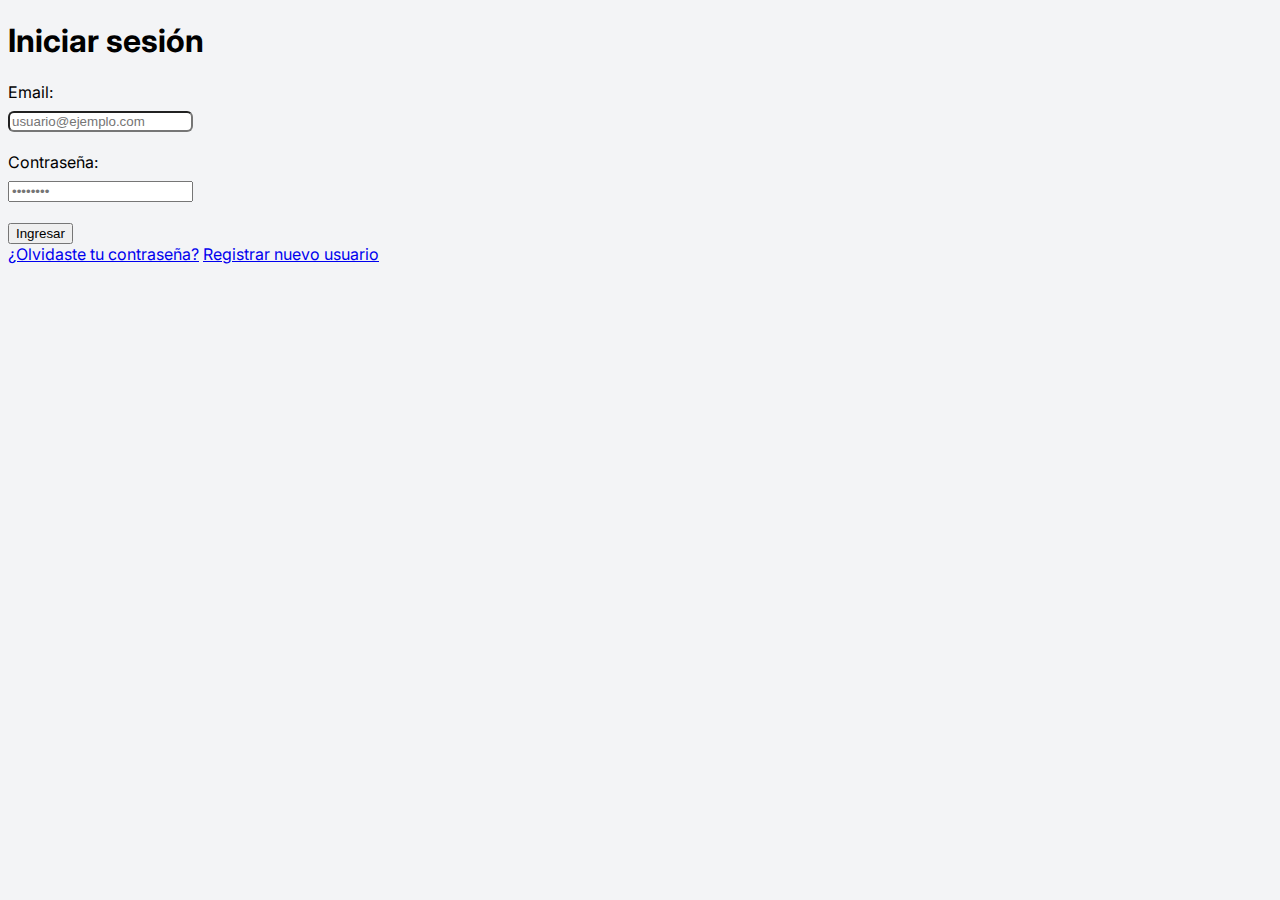
<file: login.html>
<!DOCTYPE html>
<html lang="es">
<head>
  <meta charset="UTF-8">
  <title>Login - Gestor de Encordados</title>
  <meta name="viewport" content="width=device-width, initial-scale=1.0">
  <link href="https://fonts.googleapis.com/css2?family=Inter:wght@400;500;600&display=swap" rel="stylesheet">
  <link rel="stylesheet" href="style.css">
</head>
<body>
  <div class="login-container">
    <h1>Iniciar sesión</h1>
    
    <!-- Formulario de Login -->
    <form id="loginForm" class="login-form">
      <div class="form-group">
        <label for="email">Email:</label>
        <input 
          type="email" 
          id="email" 
          required
          placeholder="usuario@ejemplo.com"
        >
      </div>
      
      <div class="form-group">
        <label for="password">Contraseña:</label>
        <input 
          type="password" 
          id="password" 
          required
          placeholder="••••••••"
          minlength="6"
        >
      </div>
      
      <button type="submit" class="btn btn-primary">Ingresar</button>
      
      <!-- Mensaje de error -->
      <div id="loginError" class="error-message" style="display: none;"></div>
    </form>
  </div>

<div class="login-links">
  <a href="#" id="forgotPassword">¿Olvidaste tu contraseña?</a>
  <a href="#" id="registerLink">Registrar nuevo usuario</a>
</div>

  <!-- Scripts -->
  <script type="module">
    import { iniciarSesion } from './auth.js';
    
    document.getElementById("loginForm").addEventListener("submit", async (e) => {
      e.preventDefault();
      
      const email = document.getElementById("email").value;
      const password = document.getElementById("password").value;
      const errorContainer = document.getElementById("loginError");
      
      try {
        // Limpia errores previos
        errorContainer.style.display = "none";
        
        // Intento de login
        await iniciarSesion(email, password);
        
        // Redirige al dashboard tras login exitoso
        window.location.href = "index.html";
        
      } catch (error) {
        // Manejo de errores
        errorContainer.textContent = obtenerMensajeError(error.code);
        errorContainer.style.display = "block";
      }
    });
    
    // Traduce códigos de error de Firebase
    function obtenerMensajeError(codigo) {
      const errores = {
        "auth/invalid-email": "Email inválido",
        "auth/user-disabled": "Cuenta deshabilitada",
        "auth/user-not-found": "Usuario no registrado",
        "auth/wrong-password": "Contraseña incorrecta",
        "auth/too-many-requests": "Demasiados intentos. Intenta más tarde"
      };
      return errores[codigo] || "Error al iniciar sesión";
    }
  </script>
</body>
</html>
</file>
<file: style.css>
body {
    font-family: 'Inter', sans-serif;
    background-color: #f3f4f6;
}

.tab-button.active {
    border-color: #3b82f6;
    color: #3b82f6;
    background-color: #eff6ff;
}

.modal {
    display: none;
    position: fixed;
    z-index: 100;
    left: 0;
    top: 0;
    width: 100%;
    height: 100%;
    overflow: auto;
    background-color: rgba(0,0,0,0.5);
    align-items: center;
    justify-content: center;
}

.modal-content {
    background-color: #fff;
    margin: auto;
    padding: 20px;
    border-radius: 8px;
    width: 90%;
    max-width: 550px;
    box-shadow: 0 4px 6px rgba(0,0,0,0.1);
}

.table-responsive {
    display: block;
    width: 100%;
    overflow-x: auto;
    -webkit-overflow-scrolling: touch;
}

::-webkit-scrollbar {
    width: 8px;
    height: 8px;
}

::-webkit-scrollbar-track {
    background: #f1f1f1;
    border-radius: 10px;
}

::-webkit-scrollbar-thumb {
    background: #888;
    border-radius: 10px;
}

::-webkit-scrollbar-thumb:hover {
    background: #555;
}

select, input[type="text"], input[type="date"], input[type="number"], input[type="email"], textarea, input[type="checkbox"], input[type="file"] {
    border-radius: 0.375rem;
}

.modal-content form {
    max-height: 75vh;
    overflow-y: auto;
    padding-right: 10px;
}

.form-checkbox {
    appearance: none;
    padding: 0;
    display: inline-block;
    width: 1.25em;
    height: 1.25em;
    border: 1px solid #cbd5e1;
    border-radius: 0.25rem;
    vertical-align: middle;
    background-color: white;
    cursor: pointer;
    margin-right: 0.5em;
}

.form-checkbox:checked {
    background-color: #3b82f6;
    border-color: #3b82f6;
    background-image: url("data:image/svg+xml,%3csvg viewBox='0 0 16 16' fill='white' xmlns='http://www.w3.org/2000/svg'%3e%3cpath d='M12.207 4.793a1 1 0 010 1.414l-5 5a1 1 0 01-1.414 0l-2-2a1 1 0 011.414-1.414L6.5 9.086l4.293-4.293a1 1 0 011.414 0z'/%3e%3c/svg%3e");
    background-size: 100% 100%;
    background-position: center;
    background-repeat: no-repeat;
}

input[type="file"] {
    padding: 0.5rem;
    border: 1px solid #cbd5e1;
}

input[type="file"]::file-selector-button {
    margin-right: 0.5rem;
    border: none;
    background: #3b82f6;
    padding: 0.5rem 0.75rem;
    border-radius: 0.25rem;
    color: #fff;
    cursor: pointer;
    transition: background-color .15s ease-in-out;
}

input[type="file"]::file-selector-button:hover {
    background: #2563eb;
}

.stat-card {
    background-color: white;
    padding: 1.5rem;
    border-radius: 0.75rem;
    box-shadow: 0 4px 6px -1px rgba(0,0,0,0.1), 0 2px 4px -1px rgba(0,0,0,0.06);
}

.error-message {
    color: #ef4444;
    font-size: 0.875rem;
    margin-top: 0.25rem;
}

.autocomplete-items {
    position: absolute;
    border: 1px solid #d1d5db;
    border-bottom: none;
    border-top: none;
    z-index: 99;
    top: 100%;
    left: 0;
    right: 0;
    max-height: 200px;
    overflow-y: auto;
}

.autocomplete-items div {
    padding: 10px;
    cursor: pointer;
    background-color: #fff;
    border-bottom: 1px solid #d1d5db;
}

.autocomplete-items div:hover {
    background-color: #e5e7eb;
}

.autocomplete-active {
    background-color: #3b82f6 !important;
    color: #ffffff;
}

.autocomplete-container {
    position: relative;
}

.chart-container {
    position: relative;
    height: 300px;
    width: 100%;
}

.solicitud-checkbox {
    appearance: none;
    width: 1.2em;
    height: 1.2em;
    border: 1px solid #cbd5e1;
    border-radius: 0.25rem;
    background-color: white;
    cursor: pointer;
    display: inline-flex;
    align-items: center;
    justify-content: center;
    transition: all 0.2s ease;
}

.solicitud-checkbox:checked {
    background-color: #3b82f6;
    border-color: #3b82f6;
    background-image: url("data:image/svg+xml,%3csvg viewBox='0 0 16 16' fill='white' xmlns='http://www.w3.org/2000/svg'%3e%3cpath d='M12.207 4.793a1 1 0 010 1.414l-5 5a1 1 0 01-1.414 0l-2-2a1 1 0 011.414-1.414L6.5 9.086l4.293-4.293a1 1 0 011.414 0z'/%3e%3c/svg%3e");
    background-size: 100% 100%;
    background-position: center;
    background-repeat: no-repeat;
}

#selectAllSolicitudes {
    margin-left: 0.5rem;
}

.paid-indicator {
    display: inline-block;
    width: 8px;
    height: 8px;
    border-radius: 50%;
    background-color: #10b981;
    margin-right: 6px;
}

.stats-grid {
    display: grid;
    grid-template-columns: repeat(auto-fit, minmax(200px, 1fr));
    gap: 1rem;
    margin-bottom: 1.5rem;
}

.stats-card {
    background-color: white;
    padding: 1rem;
    border-radius: 0.5rem;
    box-shadow: 0 1px 3px rgba(0,0,0,0.1);
}

.stats-card h3 {
    font-size: 0.875rem;
    font-weight: 500;
    color: #6b7280;
    margin-bottom: 0.5rem;
}

.stats-card p {
    font-size: 1.5rem;
    font-weight: 700;
}

.charts-grid {
    display: grid;
    grid-template-columns: repeat(auto-fit, minmax(300px, 1fr));
    gap: 1rem;
}

.chart-card {
    background-color: white;
    padding: 1rem;
    border-radius: 0.5rem;
    box-shadow: 0 1px 3px rgba(0,0,0,0.1);
    height: 300px;
}

.chart-card h3 {
    font-size: 1rem;
    font-weight: 600;
    color: #374151;
    margin-bottom: 1rem;
}

/* Mejoras para tarjetas */
.stat-card {
    transition: all 0.3s ease;
    border-left: 4px solid;
}

.stat-card:hover {
    transform: translateY(-2px);
    box-shadow: 0 4px 6px -1px rgba(0,0,0,0.15), 0 2px 4px -1px rgba(0,0,0,0.1);
}

.stat-card[class*="text-blue"] {
    border-left-color: #3b82f6;
}
.stat-card[class*="text-green"] {
    border-left-color: #10b981;
}
.stat-card[class*="text-yellow"] {
    border-left-color: #f59e0b;
}
.stat-card[class*="text-purple"] {
    border-left-color: #8b5cf6;
}

/* Mejoras para tablas */
.table-responsive table {
    min-width: 100%;
    border-collapse: separate;
    border-spacing: 0;
}

.table-responsive th {
    position: sticky;
    top: 0;
    background-color: #f9fafb;
    z-index: 10;
}

.table-responsive tr {
    transition: background-color 0.2s ease;
}

.table-responsive tr:hover {
    background-color: #f3f4f6;
}




/* Mejoras para pestañas */
.tab-button {
    transition: all 0.2s ease;
    margin-bottom: -1px;
}

.tab-button:hover:not(.active) {
    border-color: #d1d5db;
    background-color: #f9fafb;
}

.stats-grid {
        display: grid;
        grid-template-columns: repeat(auto-fit, minmax(200px, 1fr));
        gap: 1rem;
        margin-bottom: 2rem;
    }
    
    .stats-card {
        background: white;
        padding: 1.5rem;
        border-radius: 0.5rem;
        box-shadow: 0 1px 3px rgba(0,0,0,0.1);
    }
    
    .charts-grid {
        display: grid;
        grid-template-columns: repeat(auto-fit, minmax(300px, 1fr));
        gap: 1rem;
    }
    
    .chart-card {
        background: white;
        padding: 1.5rem;
        border-radius: 0.5rem;
        box-shadow: 0 1px 3px rgba(0,0,0,0.1);
        height: 300px;
    }

/* Mejoras para modales */
.modal-content {
    animation: modalFadeIn 0.3s ease-out;
}

@keyframes modalFadeIn {
    from {
        opacity: 0;
        transform: translateY(-20px);
    }
    to {
        opacity: 1;
        transform: translateY(0);
    }
}

/* Mejoras para gráficos */
.chart-card {
    position: relative;
}

.chart-card canvas {
    max-height: 250px;
    width: 100% !important;
}

/* Mejoras para formularios */
.form-group {
    margin-bottom: 1.25rem;
}

.form-group label {
    display: block;
    margin-bottom: 0.5rem;
}

/* Efecto de carga */
.loading-shimmer {
    background: linear-gradient(90deg, #f0f0f0 25%, #e0e0e0 50%, #f0f0f0 75%);
    background-size: 200% 100%;
    animation: shimmer 1.5s infinite;
    border-radius: 4px;
    color: transparent;
}

@keyframes shimmer {
    0% {
        background-position: 200% 0;
    }
    100% {
        background-position: -200% 0;
    }
}
</file>
